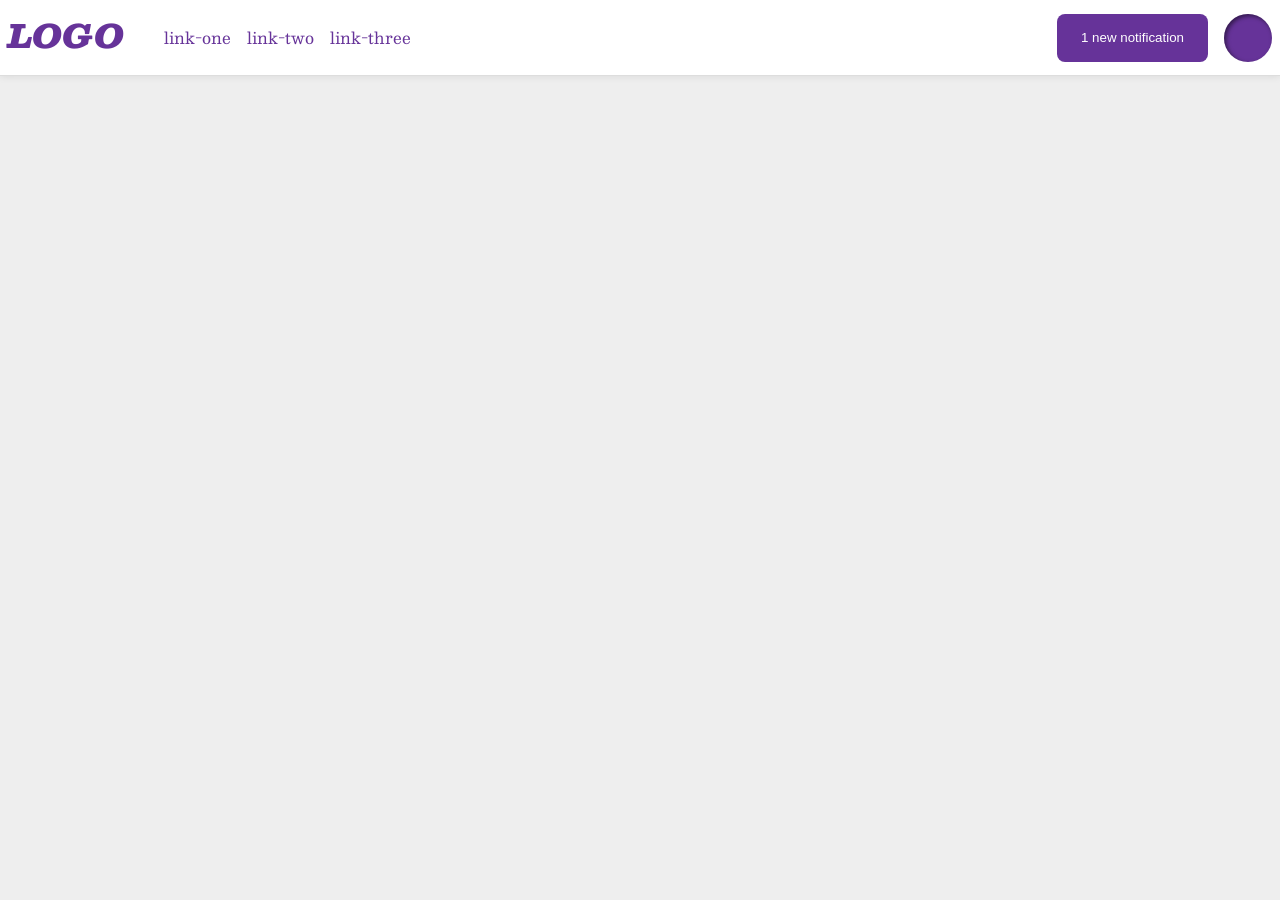
<file: foundations/flex/03-flex-header-2/index.html>
<!DOCTYPE html>
<html lang="en">
  <head>
    <meta charset="UTF-8">
    <meta http-equiv="X-UA-Compatible" content="IE=edge">
    <meta name="viewport" content="width=device-width, initial-scale=1.0">
    <title>Flex Header 2</title>
    <link rel="stylesheet" href="style.css">
  </head>
  <body>
    <div class="header">
      <div class="left">
        <div class="logo">
        LOGO
      </div>
      <ul class="links">
        <li><a href="https://google.com">link-one</a></li>
        <li><a href="https://google.com">link-two</a></li>
        <li><a href="https://google.com">link-three</a></li>
      </ul>
      </div>
      <div class="right">
        <button class="notifications">
        1 new notification
      </button>
      <div class="profile-image"></div>
      </div>
    </div>
  </body>
</html>
</file>
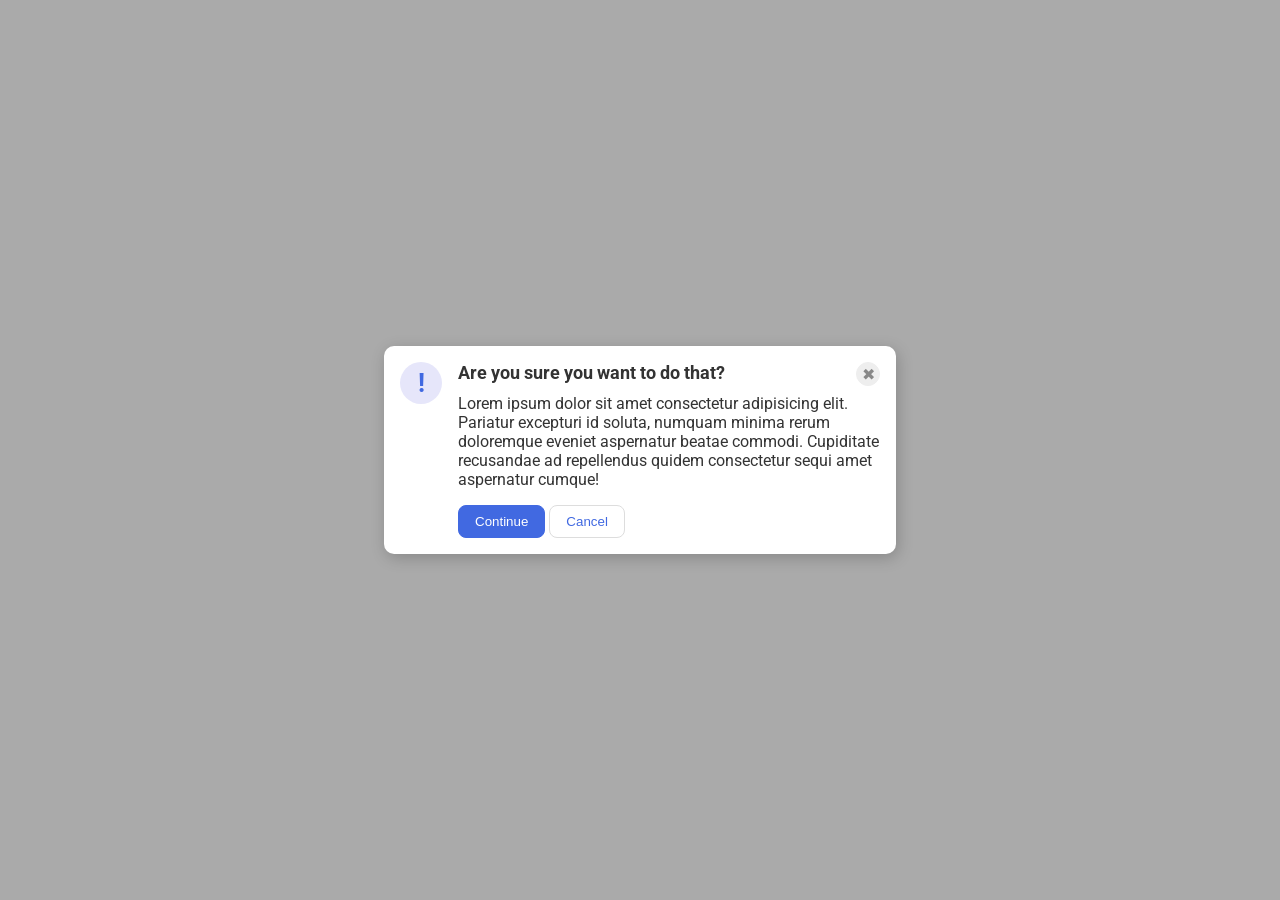
<file: foundations/flex/05-flex-modal/index.html>
<!DOCTYPE html>
<html lang="en">
  <head>
    <meta charset="UTF-8">
    <meta http-equiv="X-UA-Compatible" content="IE=edge">
    <meta name="viewport" content="width=device-width, initial-scale=1.0">
    <link rel="stylesheet" href="style.css">
    <title>Modal</title>
  </head>
  <body>
    <div class="modal">
      <div class="icon">!</div>
      <div class="popup-body">
        <div class="header">
          <span>Are you sure you want to do that?</span>
          <button class="close-button">✖</button>
        </div>
        <div class="text">Lorem ipsum dolor sit amet consectetur adipisicing elit. Pariatur excepturi id soluta, numquam minima rerum doloremque eveniet aspernatur beatae commodi. Cupiditate recusandae ad repellendus quidem consectetur sequi amet aspernatur cumque!</div>
        <div class="popup-buttons">
          <button class="continue">Continue</button>
          <button class="cancel">Cancel</button>
        </div>
      </div>
    </div>
  </body>
</html>
</file>
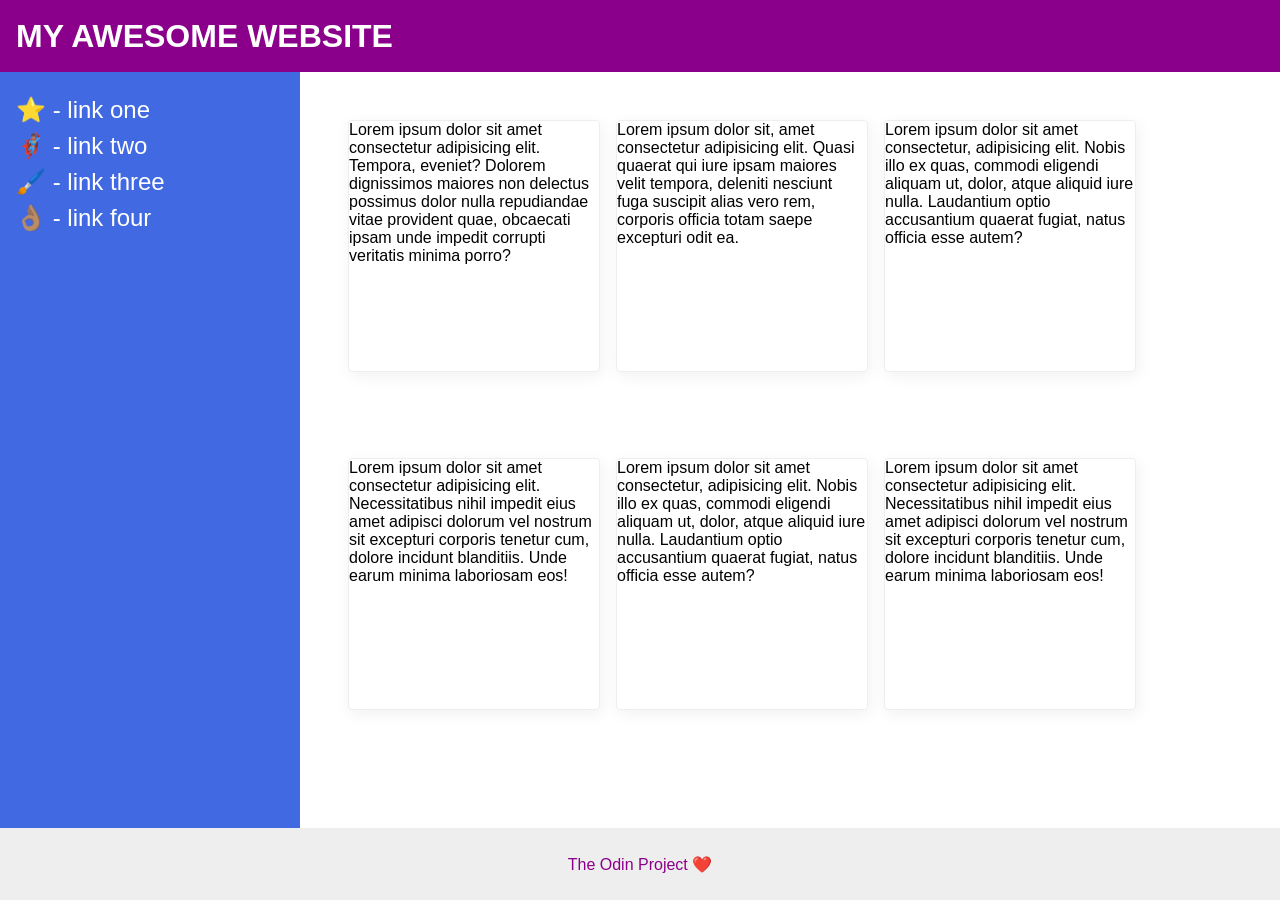
<file: foundations/flex/07-flex-layout-2/index.html>
<!DOCTYPE html>
<html lang="en">
  <head>
    <meta charset="UTF-8">
    <meta http-equiv="X-UA-Compatible" content="IE=edge">
    <meta name="viewport" content="width=device-width, initial-scale=1.0">
    <title>The Holy Grail</title>
    <link rel="stylesheet" href="style.css">
  </head>
  <body>
    <div class="header">
      MY AWESOME WEBSITE
    </div>
    
    <div class="centerview">
      <div class="sidebar">
        <ul>
          <li><a href="#">⭐ - link one</a></li>
          <li><a href="#">🦸🏽‍♂️ - link two</a></li>
          <li><a href="#">🖌️ - link three</a></li>
          <li><a href="#">👌🏽 - link four</a></li>
        </ul>
      </div>
      <div class="cardspace">
        <div class="card">Lorem ipsum dolor sit amet consectetur adipisicing elit. Tempora, eveniet? Dolorem dignissimos maiores non delectus possimus dolor nulla repudiandae vitae provident quae, obcaecati ipsam unde impedit corrupti veritatis minima porro?</div>
        <div class="card">Lorem ipsum dolor sit, amet consectetur adipisicing elit. Quasi quaerat qui iure ipsam maiores velit tempora, deleniti nesciunt fuga suscipit alias vero rem, corporis officia totam saepe excepturi odit ea.</div>
        <div class="card">Lorem ipsum dolor sit amet consectetur, adipisicing elit. Nobis illo ex quas, commodi eligendi aliquam ut, dolor, atque aliquid iure nulla. Laudantium optio accusantium quaerat fugiat, natus officia esse autem?</div>
        <div class="card">Lorem ipsum dolor sit amet consectetur adipisicing elit. Necessitatibus nihil impedit eius amet adipisci dolorum vel nostrum sit excepturi corporis tenetur cum, dolore incidunt blanditiis. Unde earum minima laboriosam eos!</div>
        <div class="card">Lorem ipsum dolor sit amet consectetur, adipisicing elit. Nobis illo ex quas, commodi eligendi aliquam ut, dolor, atque aliquid iure nulla. Laudantium optio accusantium quaerat fugiat, natus officia esse autem?</div>
        <div class="card">Lorem ipsum dolor sit amet consectetur adipisicing elit. Necessitatibus nihil impedit eius amet adipisci dolorum vel nostrum sit excepturi corporis tenetur cum, dolore incidunt blanditiis. Unde earum minima laboriosam eos!</div>
      </div>
    </div>
    <div class="footer">
      The Odin Project ❤️
    </div>
  </body>
</html>
</file>
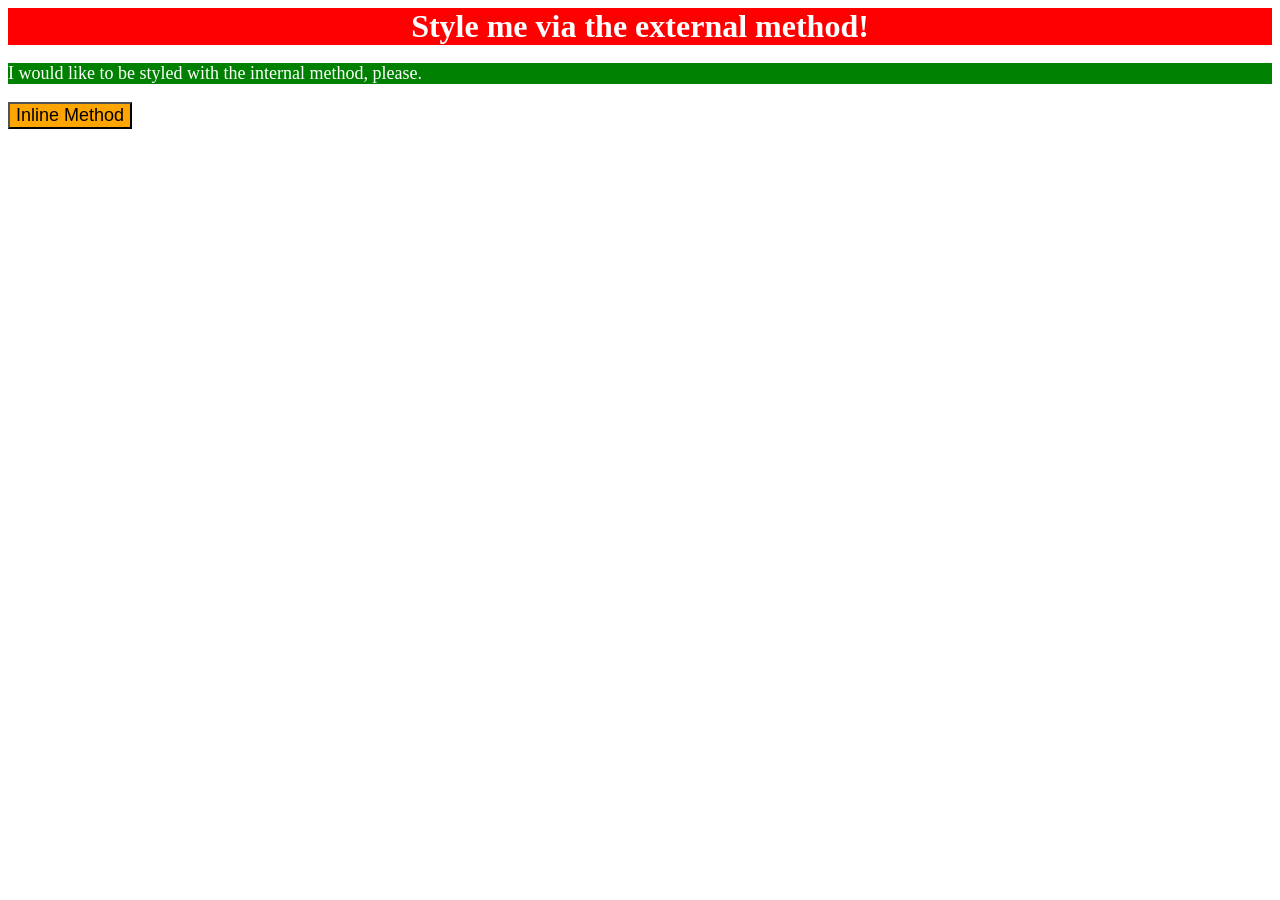
<file: foundations/intro-to-css/01-css-methods/index.html>
<!DOCTYPE html>
<html lang="en">
  <head>
    <meta charset="UTF-8">
    <meta http-equiv="X-UA-Compatible" content="IE=edge">
    <meta name="viewport" content="width=device-width, initial-scale=1.0">
    <link rel="stylesheet" href="styles.css">
    <style>
      p {
        color: white;
        background-color: green;
        font-size: 18px;
      }
    </style>
    <title>Methods for Adding CSS</title>
  </head>
  <body>
    <div>Style me via the external method!</div>
    <p>I would like to be styled with the internal method, please.</p>
    <button style="background-color: orange; font-size: 18px;">Inline Method</button>
  </body>
</html>
</file>
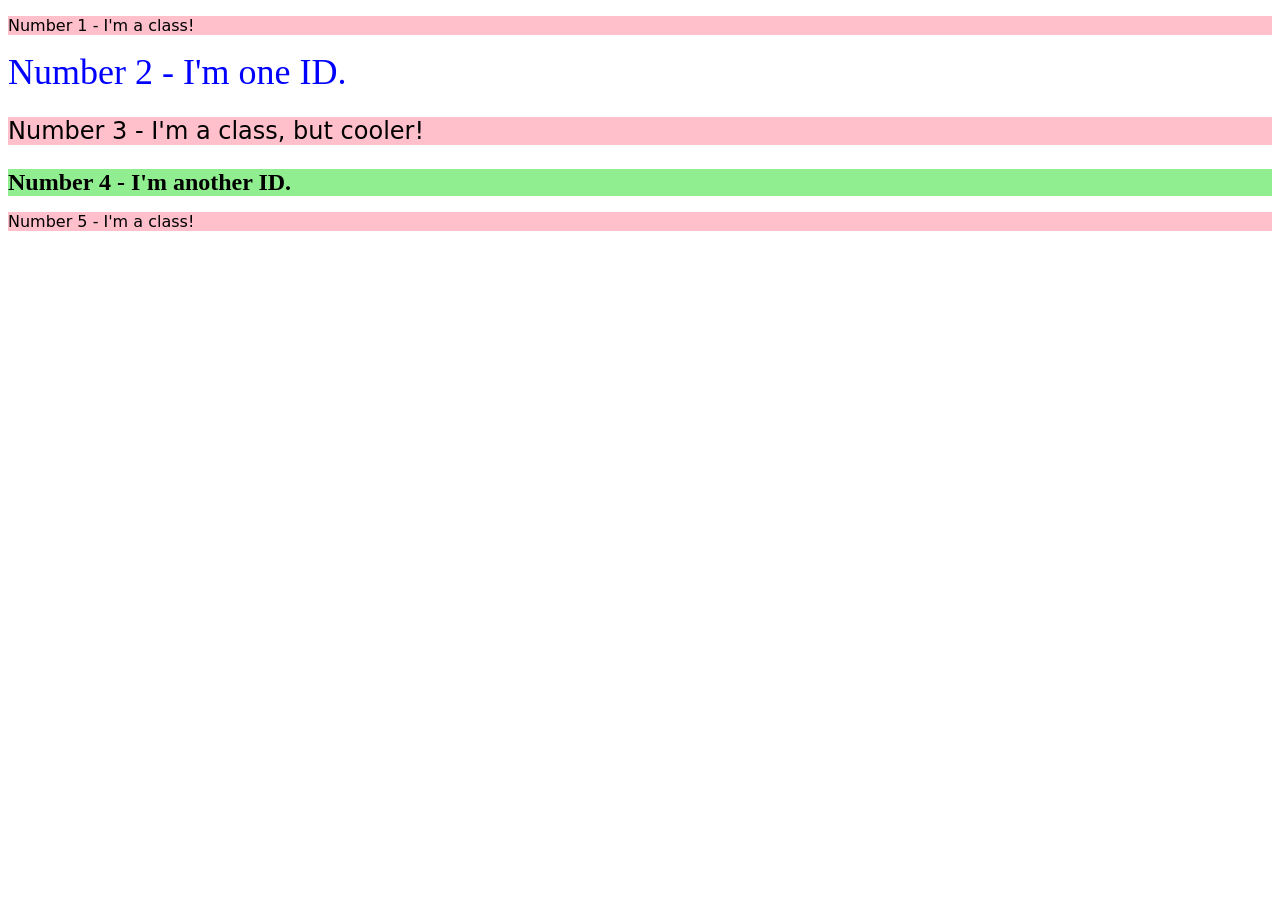
<file: foundations/intro-to-css/02-class-id-selectors/index.html>
<!DOCTYPE html>
<html lang="en">
  <head>
    <meta charset="UTF-8">
    <meta http-equiv="X-UA-Compatible" content="IE=edge">
    <meta name="viewport" content="width=device-width, initial-scale=1.0">
    <title>Class and ID Selectors</title>
    <link rel="stylesheet" href="style.css">
  </head>
  <body>
    <p class="odd">Number 1 - I'm a class!</p>
    <div id="two">Number 2 - I'm one ID.</div>
    <p class="odd size">Number 3 - I'm a class, but cooler!</p>
    <div id="four">Number 4 - I'm another ID.</div>
    <p class="odd">Number 5 - I'm a class!</p>
  </body>
</html>
</file>
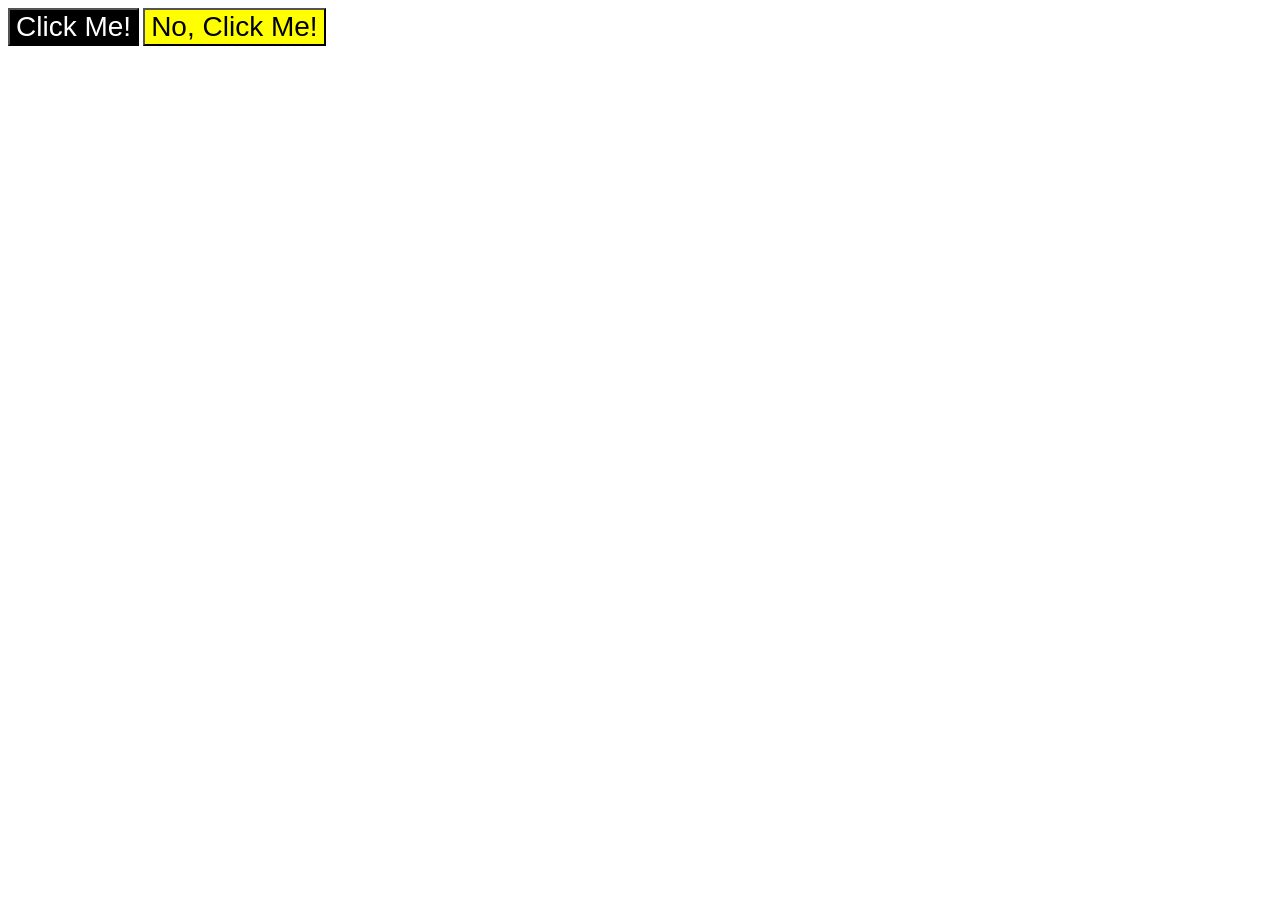
<file: foundations/intro-to-css/03-grouping-selectors/index.html>
<!DOCTYPE html>
<html lang="en">
  <head>
    <meta charset="UTF-8">
    <meta http-equiv="X-UA-Compatible" content="IE=edge">
    <meta name="viewport" content="width=device-width, initial-scale=1.0">
    <title>Grouping Selectors</title>
    <link rel="stylesheet" href="style.css">
  </head>
  <body>
    <button class="left">Click Me!</button>
    <button class="right">No, Click Me!</button>
  </body>
</html>
</file>
<file: foundations/flex/03-flex-header-2/style.css>
/* this is some magical font-importing.  
you'll learn about it later. */
@import url('https://fonts.googleapis.com/css2?family=Besley:ital,wght@0,400;1,900&display=swap');

body {
  margin: 0;
  background: #eee;
  font-family: Besley, serif;
}

.header {
  background: white;
  border-bottom: 1px solid #ddd;
  box-shadow: 0 0 8px rgba(0,0,0,.1);
  display: flex;
  justify-content: space-between;
  align-items: center;
  padding: 8px;
}

.profile-image {
  background: rebeccapurple;
  box-shadow: inset 2px 2px 4px rgba(0,0,0,.5);
  border-radius: 50%;
  width: 48px;
  height: 48px;
}

.logo {
  color: rebeccapurple;
  font-size: 32px;
  font-weight: 900;
  font-style: italic;
}

.left {
  display: flex;
  justify-content: space-between;
}

.right {
  display: flex;
  gap: 16px;
}

button {
  border: none;
  border-radius: 8px;
  background: rebeccapurple;
  color: white;
  padding: 8px 24px;
}

a {
  /* this removes the line under our links */
  text-decoration: none;
  color: rebeccapurple;
}

.links {
  display: flex;
  list-style-type: none;
  flex-direction: row;
  gap: 16px;
}
</file>
<file: foundations/flex/05-flex-modal/style.css>
@import url('https://fonts.googleapis.com/css2?family=Roboto:wght@400;700&display=swap');

html, body {
  height: 100%;
}

body {
  font-family: Roboto, sans-serif;
  margin: 0;
  background: #aaa;
  color: #333;
  /* I'll give you this one for free lol */
  display: flex;
  align-items: center;
  justify-content: center;
}

.modal {
  background: white;
  width: 480px;
  border-radius: 10px;
  box-shadow: 2px 4px 16px rgba(0,0,0,.2);
  padding: 16px;
  gap: 16px;
  display: flex;
  justify-content: space-between;
}

.icon {
  color: royalblue;
  font-size: 26px;
  font-weight: 700;
  background: lavender;
  width: 42px;
  height: 42px;
  border-radius: 50%;
  display: flex;
  align-items: center;
  justify-content: center;
  flex-shrink: 0;
}

.header{
  display: flex;
  justify-content: space-between;
  font-weight: bold;
  font-size: large;
  margin-bottom: 8px;
}

.close-button {
  background: #eee;
  border-radius: 50%;
  color: #888;
  font-weight: 400;
  font-size: 16px;
  height: 24px;
  width: 24px;
  display: flex;
  align-items: center;
  justify-content: center;
  border: 1px solid #eee;
  padding: 0;
  flex-shrink: 0;
}

.popup-buttons {
  display: flex;
  gap: 4px;
  margin-top: 16px;
}

button {
  cursor: pointer;
  padding: 8px 16px;
  border-radius: 8px;
}

button.continue {
  background: royalblue;
  border: 1px solid royalblue;
  color: white;
}

button.cancel {
  background: white;
  border: 1px solid #ddd;
  color: royalblue;
}
</file>
<file: foundations/flex/07-flex-layout-2/style.css>
body {
  display: flex;
  flex-direction: column;
  justify-content: space-between;
  font-family: -apple-system, BlinkMacSystemFont, 'Segoe UI', Roboto, Oxygen, Ubuntu, Cantarell, 'Open Sans', 'Helvetica Neue', sans-serif;
  margin: 0;
  min-height: 100vh;
}

.header {
  display: flex;
  align-items: center;
  height: 72px;
  background: darkmagenta;
  color: white;
  font-size: 32px;
  font-weight: 900;
  padding: 0 16px;
  flex-grow: 0;
}

.footer {
  display: flex;
  height: 72px;
  background: #eee;
  color: darkmagenta;
  justify-content: center;
  align-items: center;
  flex-grow: 0;
}

.centerview{
  display: flex;
  flex-grow: 1;
  margin: 0;
}

ul{
  padding: 0;
  list-style-type: none;
}

li{
  margin-top: 8px;
}

a{
  text-decoration: none;
  color: white;
  font-size: 24px;
}

.sidebar {
  width: 300px;
  display: flex;
  min-width: fit-content;
  background: royalblue;
  box-sizing: border-box;
  flex-shrink: 0;
  padding: 0px 16px;
}

.cardspace{
  display: flex;
  flex-direction: row;
  flex-wrap: wrap;
  padding: 48px;
  gap: 16px;
}

.card {
  border: 1px solid #eee;
  box-shadow: 2px 4px 16px rgba(0,0,0,.06);
  border-radius: 4px;
  flex-grow: 0;
  width: 250px;
  height: 250px;
}
</file>
<file: foundations/intro-to-css/01-css-methods/styles.css>
div {
    color: white;
    background-color: red;
    font-size: 32px;
    text-align: center;
    font-weight: bold;
}
</file>
<file: foundations/intro-to-css/02-class-id-selectors/style.css>
.odd {
    background-color: pink;
    font-family: Verdana, "DejaVu Sans", sans-serif;
}

#two {
    color: blue;
    font-size: 36px;
}

.size {
    font-size: 24px;
}

#four {
    background-color: lightgreen;
    font-size: 24px;
    font-weight: bold;
}
</file>
<file: foundations/intro-to-css/03-grouping-selectors/style.css>
.left,
.right {
    font-size: 28px;
    font-family: Helvetica, "Times New Roman", sans-serif;
}

.left {
    background-color: black;
    color: white;
}

.right {
    background-color: yellow;
}
</file>
